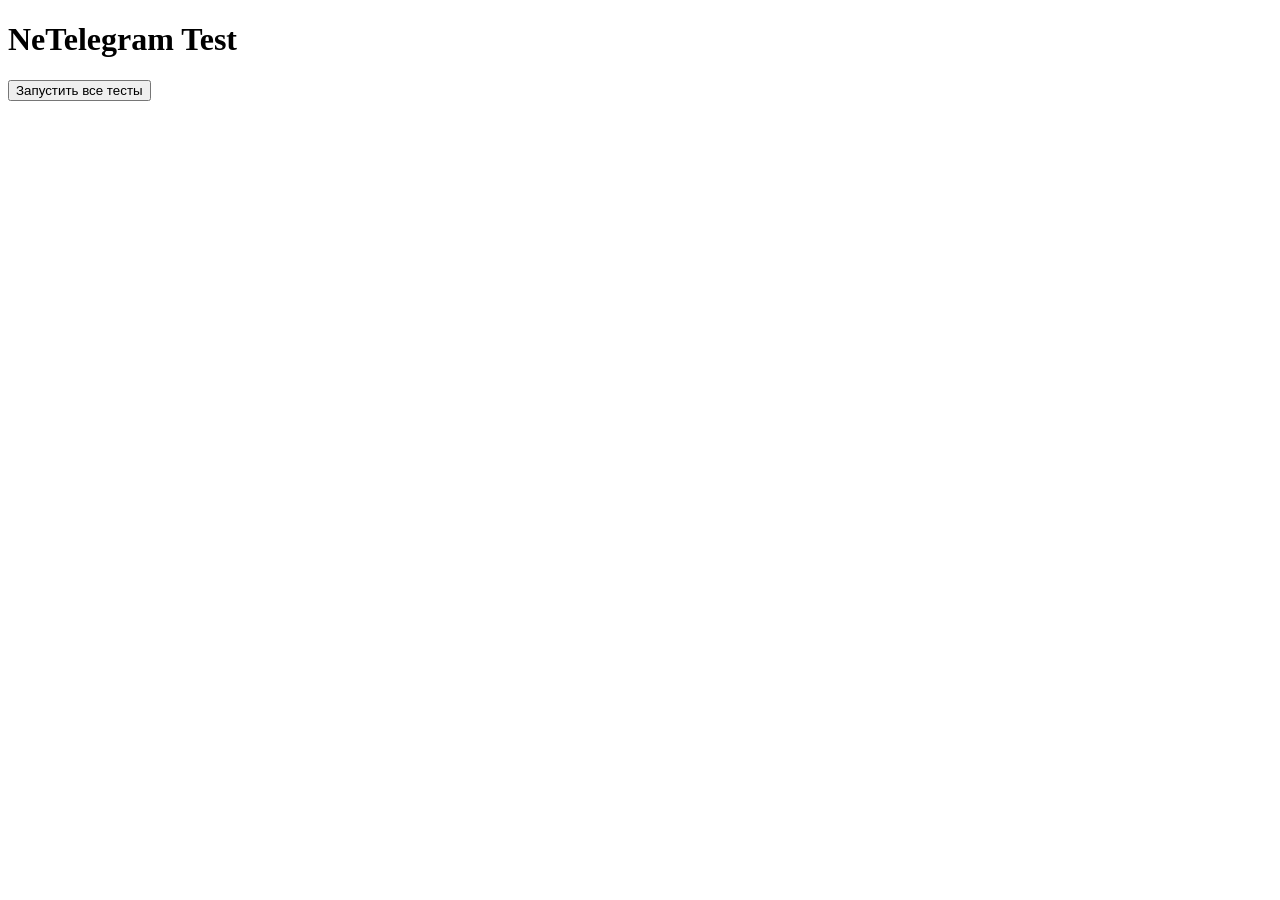
<file: test.html>
<!DOCTYPE html>
<html lang="ru">
<head>
    <meta charset="UTF-8">
    <meta name="viewport" content="width=device-width, initial-scale=1.0">
    <title>NeTelegram Test</title>
</head>
<body>
    <h1>NeTelegram Test</h1>
    <button onclick="testAll()">Запустить все тесты</button>
    <div id="results"></div>

    <script src="database.js"></script>
    <script>
        function testAll() {
            const results = document.getElementById('results');
            results.innerHTML = '<h2>Результаты тестов:</h2>';
            
            try {
                // Test 1: Database initialization
                log('1. Инициализация базы данных...');
                if (NeTelegramDB && NeTelegramDB.init) {
                    log('✅ База данных работает');
                } else {
                    log('❌ База данных не работает');
                }
                
                // Test 2: Get users
                log('2. Получение пользователей...');
                const users = NeTelegramDB.getUsers();
                log(`✅ Найдено пользователей: ${users.length}`);
                
                // Test 3: Check admin user
                log('3. Проверка админа...');
                const admin = users.find(u => u.nickname === 'tima');
                if (admin) {
                    log('✅ Админ найден');
                } else {
                    log('❌ Админ не найден');
                }
                
                // Test 4: Login as admin
                log('4. Вход как админ...');
                const loginResult = NeTelegramDB.loginUser('tima', 'timur1212');
                if (loginResult.success) {
                    log('✅ Вход успешен');
                } else {
                    log('❌ Вход не удался: ' + loginResult.error);
                }
                
                // Test 5: Get session
                log('5. Проверка сессии...');
                const session = NeTelegramDB.getSession();
                if (session) {
                    log('✅ Сессия активна');
                } else {
                    log('❌ Сессия не активна');
                }
                
                // Test 6: Get chats
                log('6. Получение чатов...');
                const chats = NeTelegramDB.getChats();
                log(`✅ Найдено чатов: ${chats.length}`);
                
                // Test 7: Check group chat
                log('7. Проверка группового чата...');
                const groupChat = chats.find(c => c.id === 'group_8a');
                if (groupChat) {
                    log('✅ Групповой чат "БЕСЕДА 8А" существует');
                } else {
                    log('❌ Групповой чат не найден');
                }
                
                // Test 8: Send message
                log('8. Отправка сообщения...');
                if (groupChat && session) {
                    const msgResult = NeTelegramDB.sendMessage('group_8a', session.userId, 'Тестовое сообщение', 'text');
                    if (msgResult.success) {
                        log('✅ Сообщение отправлено');
                    } else {
                        log('❌ Сообщение не отправлено: ' + msgResult.error);
                    }
                } else {
                    log('❌ Нельзя отправить сообщение (нет чата или сессии)');
                }
                
                // Test 9: Get messages
                log('9. Получение сообщений...');
                const messages = NeTelegramDB.getChatMessages('group_8a');
                log(`✅ Найдено сообщений: ${messages.length}`);
                
                // Test 10: Whitelist
                log('10. Проверка whitelist...');
                const allowedPhones = NeTelegramDB.getAllowedPhones();
                log(`✅ В whitelist: ${allowedPhones.length} номеров`);
                
                log('<br><b>Все тесты завершены!</b>');
                
            } catch (error) {
                log('❌ Ошибка: ' + error.message);
            }
        }
        
        function log(message) {
            const results = document.getElementById('results');
            results.innerHTML += '<p>' + message + '</p>';
        }
    </script>
</body>
</html>
</file>
